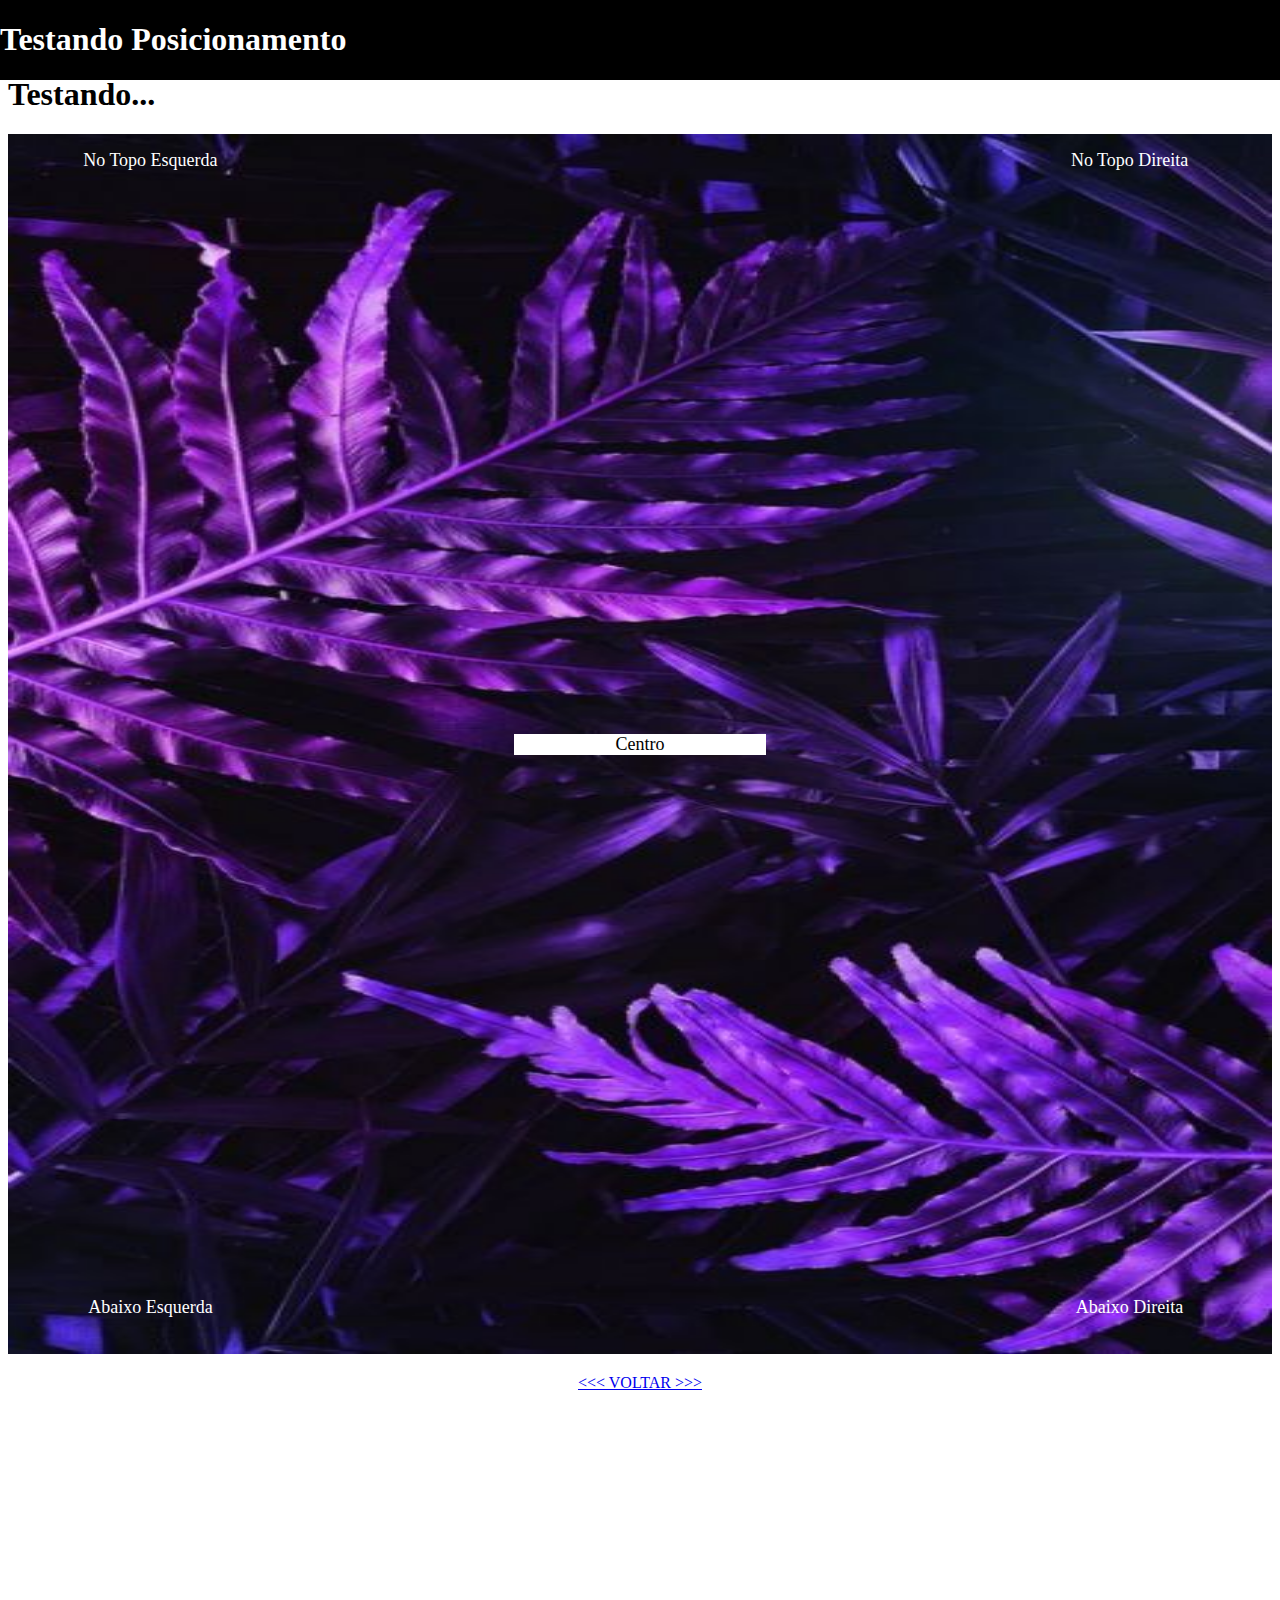
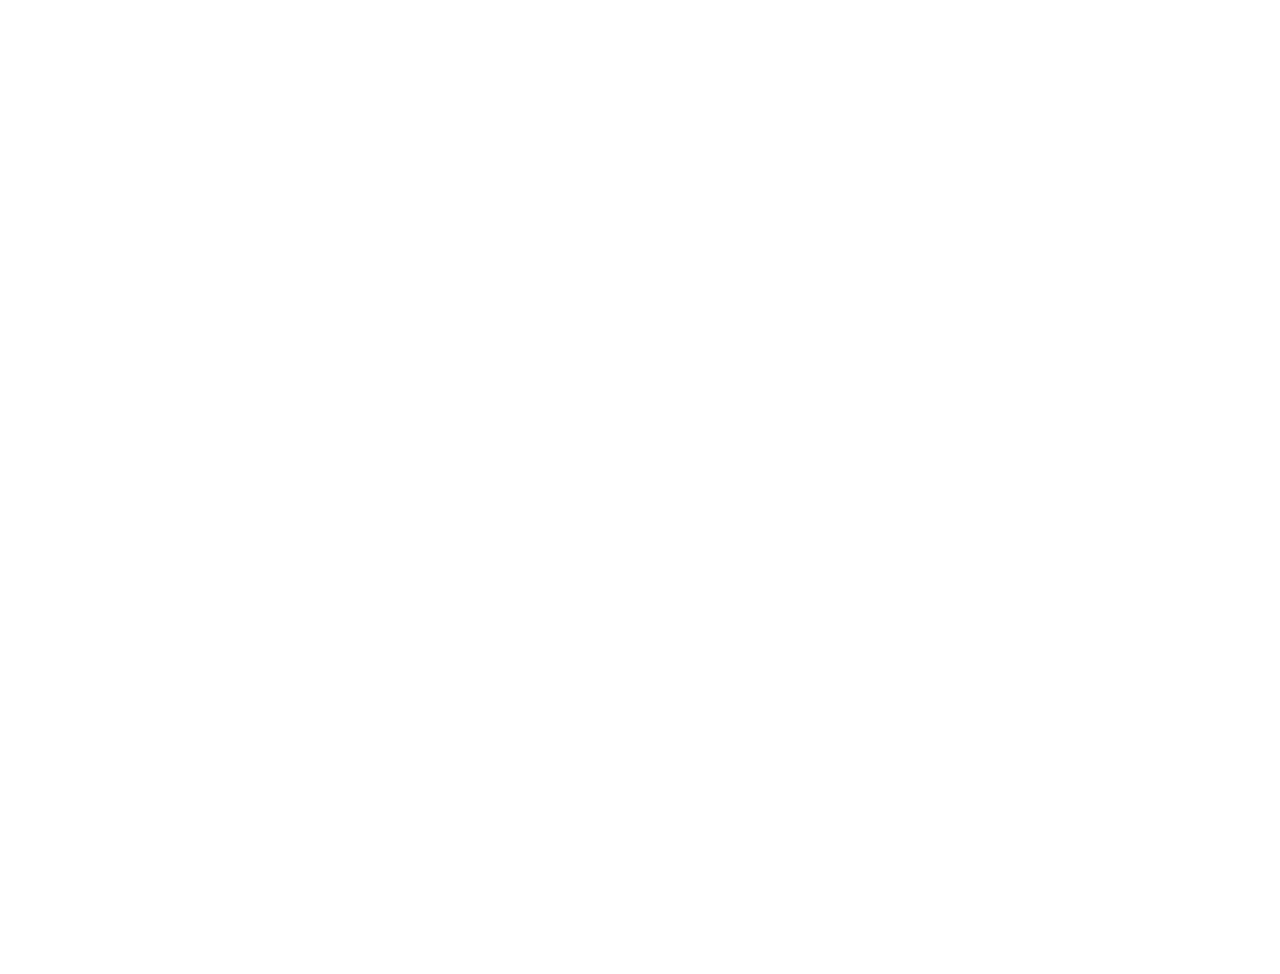
<file: posicionamento.html>
<!DOCTYPE html>
<html>
<head>
	<title> Entendendo o Position </title>
</head>
<style type="text/css">



	.fixo{

		position: fixed;
		top:0;
		right: 0;
		left: 0;
		z-index: 1030;
		background-color:#000000;
		color: #fff;
	}

	.main{

		margin-top: 6%;

	}


	 .container{
	 	position: relative;
	 	width: 100%;
	 	height: 1200px;
	 	text-align: center
	 }

	 .topoesquerda{
	 	position: absolute;
	 	top: 16px;
	 	left: 16px;
	 	font-size: 18px;
	 	width: 20%;
	 	color: #fff;

	 }

	 .topodireita{
	 	position: absolute;
	 	top: 16px;
	 	right: 16px;
	 	font-size: 18px;
	 	width: 20%;
	 	color: #fff;

	 	


	 }

	 .abaixoesquerda{
	 	position: absolute;
	 	bottom: 16px;
	 	left: 16px;
	 	font-size: 18px;
	 	width: 20%;
	 	color:#fff;
	 	

	 }

	 .abaixodireita{
	 	position: absolute;
	 	bottom: 16px;
	 	right: 16px;
	 	font-size: 18px;
	 	width: 20%;
	 	color:#fff;
	 	


	 }

	 .centro{
	 	position: absolute;
	 	top: 50%;
	 	font-size: 18px;
	 	width: 20%;
	 	background-color: #fff;
	 	cursor: #fff;
	 	margin-left: 40%;


	 }

	 img{

	 	width: 100%;
	 	height: 1220px;

	 }
	


</style>
<body>
	<header class="fixo">
		<h1>Testando Posicionamento</h1>
	</header>

     <div class="main">
    	<h1>Testando...</h1>
	    <div class="container">
	    	 <div id="posicionamento">

	    	<img src="img/paisagem.jpg">
	    	<div class="topoesquerda"> No Topo Esquerda</div>
	    	<div class="topodireita"> No Topo Direita</div>
	    	<div class="abaixoesquerda"> Abaixo Esquerda</div>
	    	<div class="abaixodireita"> Abaixo Direita</div>
	    	<div class="centro"> Centro</div>
	    	<p class="container"> <a href="index.html"> <<< VOLTAR >>> </a></p>

	    	 </div>
	    </div>

     </div>

</body>
</html>
</file>
